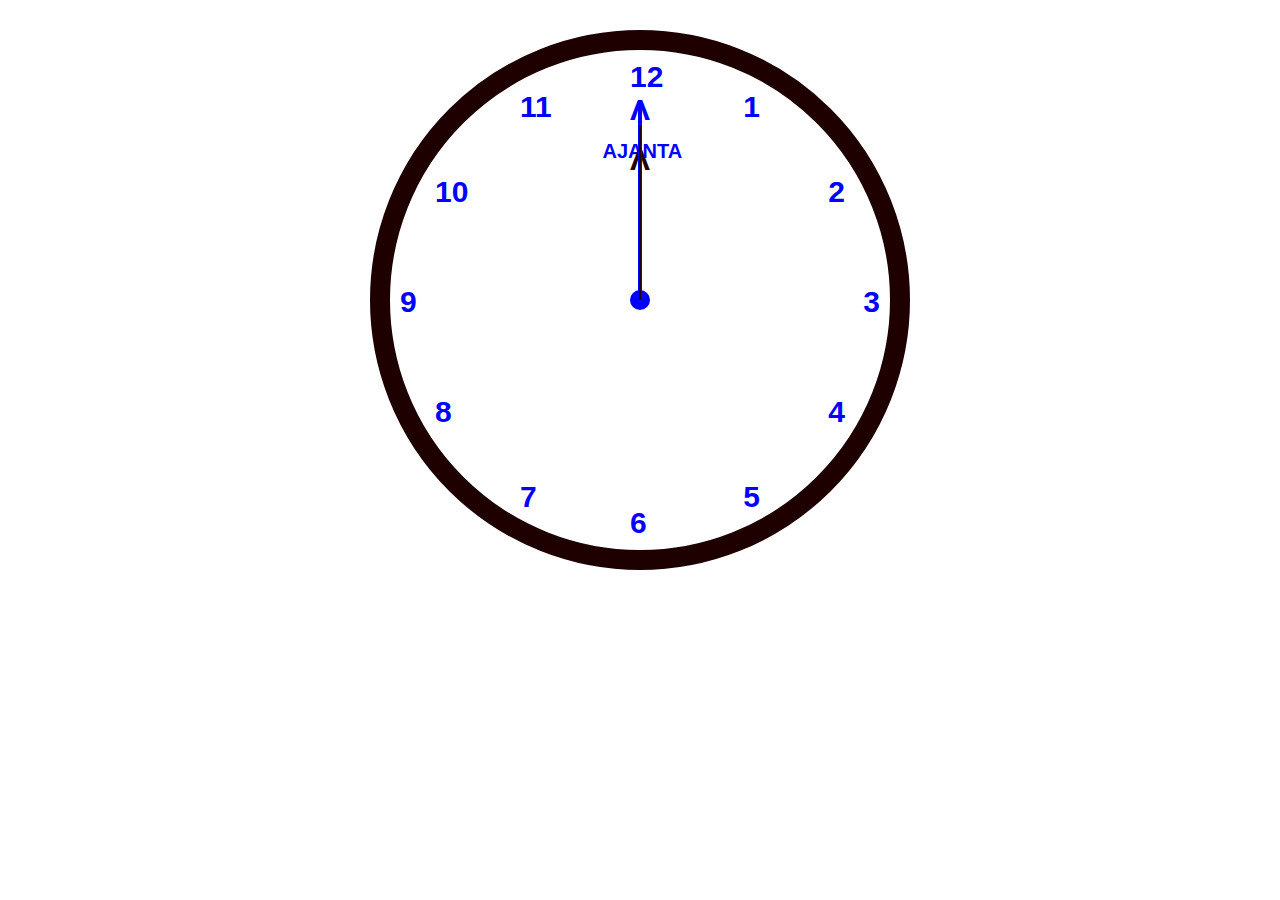
<file: Analogue_Clock/index.html>
<!DOCTYPE html>
<html lang="en">
<head>
  <meta charset="UTF-8">
  <meta http-equiv="X-UA-Compatible" content="IE=edge">
  <meta name="viewport" content="width=device-width, initial-scale=1.0">
  <title>Analog Clock</title>
  <link rel="stylesheet" href="style.css">
</head>
<body>
 
  <div class="clock">
    <div id="point"></div>
    <div class="hour hour-1">1</div>
    <div class="hour hour-2">2</div>
    <div class="hour hour-3">3</div>
    <div class="hour hour-4">4</div>
    <div class="hour hour-5">5</div>
    <div class="hour hour-6">6</div>
    <div class="hour hour-7">7</div>
    <div class="hour hour-8">8</div>
    <div class="hour hour-9">9</div>
    <div class="hour hour-10">10</div>
    <div class="hour hour-11">11</div>
    <div class="hour hour-12">12</div>
    <div class="brand">AJANTA</div>
    <div class="hour-hand-wrapper" id="hour-hand">
      <div class="hour-hand">
        <div class="hand"></div>
        <div class="arrow">V</div>
      </div>
    </div>
    <div class="minute-hand-wrapper" id="minute-hand">
      <div class="minute-hand">
        <div class="hand"></div>
        <div class="arrow">V</div>
      </div>
    </div>
    <div class="second-hand-wrapper" id="second-hand">
      <div class="second-hand">
        <div class="hand"></div>
        <div class="arrow"></div>
      </div>
    </div>
  </div>
  <script src="script.js"></script>
</body>
</html>
</file>
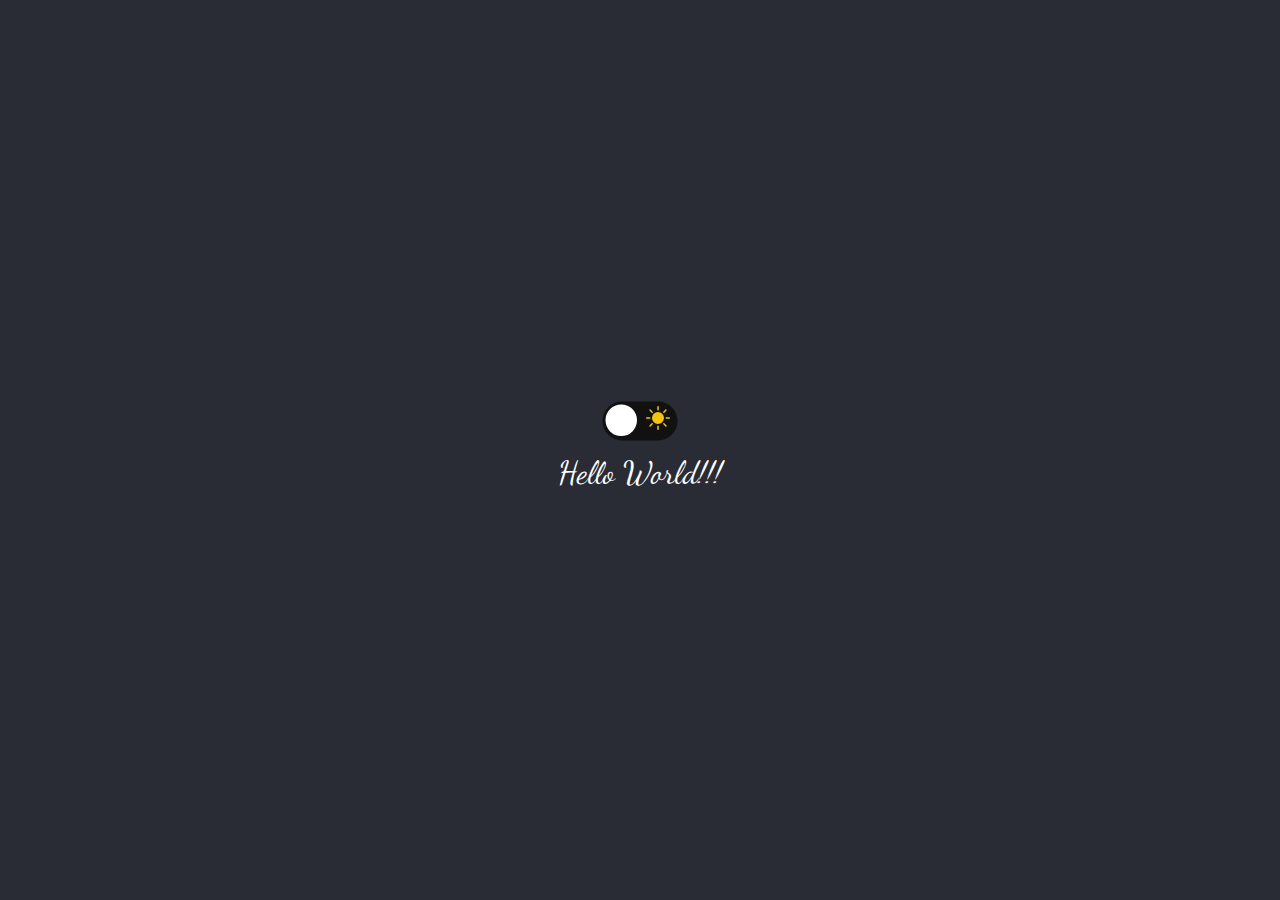
<file: Dark_Light_Mode_Toggle/index.html>
<!DOCTYPE html>
<html lang="en">
<head>
  <meta charset="UTF-8">
  <meta http-equiv="X-UA-Compatible" content="IE=edge">
  <meta name="viewport" content="width=device-width, initial-scale=1.0">
  <title>Document</title>
  <link rel="stylesheet" href="style.css">
</head>
<body class="dark">
  <div>
    <input type="checkbox" name="checkbox" id="checkbox"">
    <label for="checkbox" class="label">
     
      <i class="bi bi-moon-fill fas fa-sun">
        <svg xmlns="http://www.w3.org/2000/svg" width="16" height="16" fill="currentColor" class="bi bi-moon-fill" viewBox="0 0 16 16">
          <path d="M6 .278a.768.768 0 0 1 .08.858 7.208 7.208 0 0 0-.878 3.46c0 4.021 3.278 7.277 7.318 7.277.527 0 1.04-.055 1.533-.16a.787.787 0 0 1 .81.316.733.733 0 0 1-.031.893A8.349 8.349 0 0 1 8.344 16C3.734 16 0 12.286 0 7.71 0 4.266 2.114 1.312 5.124.06A.752.752 0 0 1 6 .278z"/>
        </svg>
      </i>
      <i class="bi bi-brightness-high-fill fas fa-moon"><svg xmlns="http://www.w3.org/2000/svg" width="16" height="16" fill="currentColor" class="bi bi-brightness-high-fill" viewBox="0 0 16 16">
        <path d="M12 8a4 4 0 1 1-8 0 4 4 0 0 1 8 0zM8 0a.5.5 0 0 1 .5.5v2a.5.5 0 0 1-1 0v-2A.5.5 0 0 1 8 0zm0 13a.5.5 0 0 1 .5.5v2a.5.5 0 0 1-1 0v-2A.5.5 0 0 1 8 13zm8-5a.5.5 0 0 1-.5.5h-2a.5.5 0 0 1 0-1h2a.5.5 0 0 1 .5.5zM3 8a.5.5 0 0 1-.5.5h-2a.5.5 0 0 1 0-1h2A.5.5 0 0 1 3 8zm10.657-5.657a.5.5 0 0 1 0 .707l-1.414 1.415a.5.5 0 1 1-.707-.708l1.414-1.414a.5.5 0 0 1 .707 0zm-9.193 9.193a.5.5 0 0 1 0 .707L3.05 13.657a.5.5 0 0 1-.707-.707l1.414-1.414a.5.5 0 0 1 .707 0zm9.193 2.121a.5.5 0 0 1-.707 0l-1.414-1.414a.5.5 0 0 1 .707-.707l1.414 1.414a.5.5 0 0 1 0 .707zM4.464 4.465a.5.5 0 0 1-.707 0L2.343 3.05a.5.5 0 1 1 .707-.707l1.414 1.414a.5.5 0 0 1 0 .708z"/>
      </svg></i>

     
      <div class="ball"></div>
    </label>
  </div>
  <p>Hello World!!!</p>
  <script src="script.js"></script>
</body>
</html>
</file>
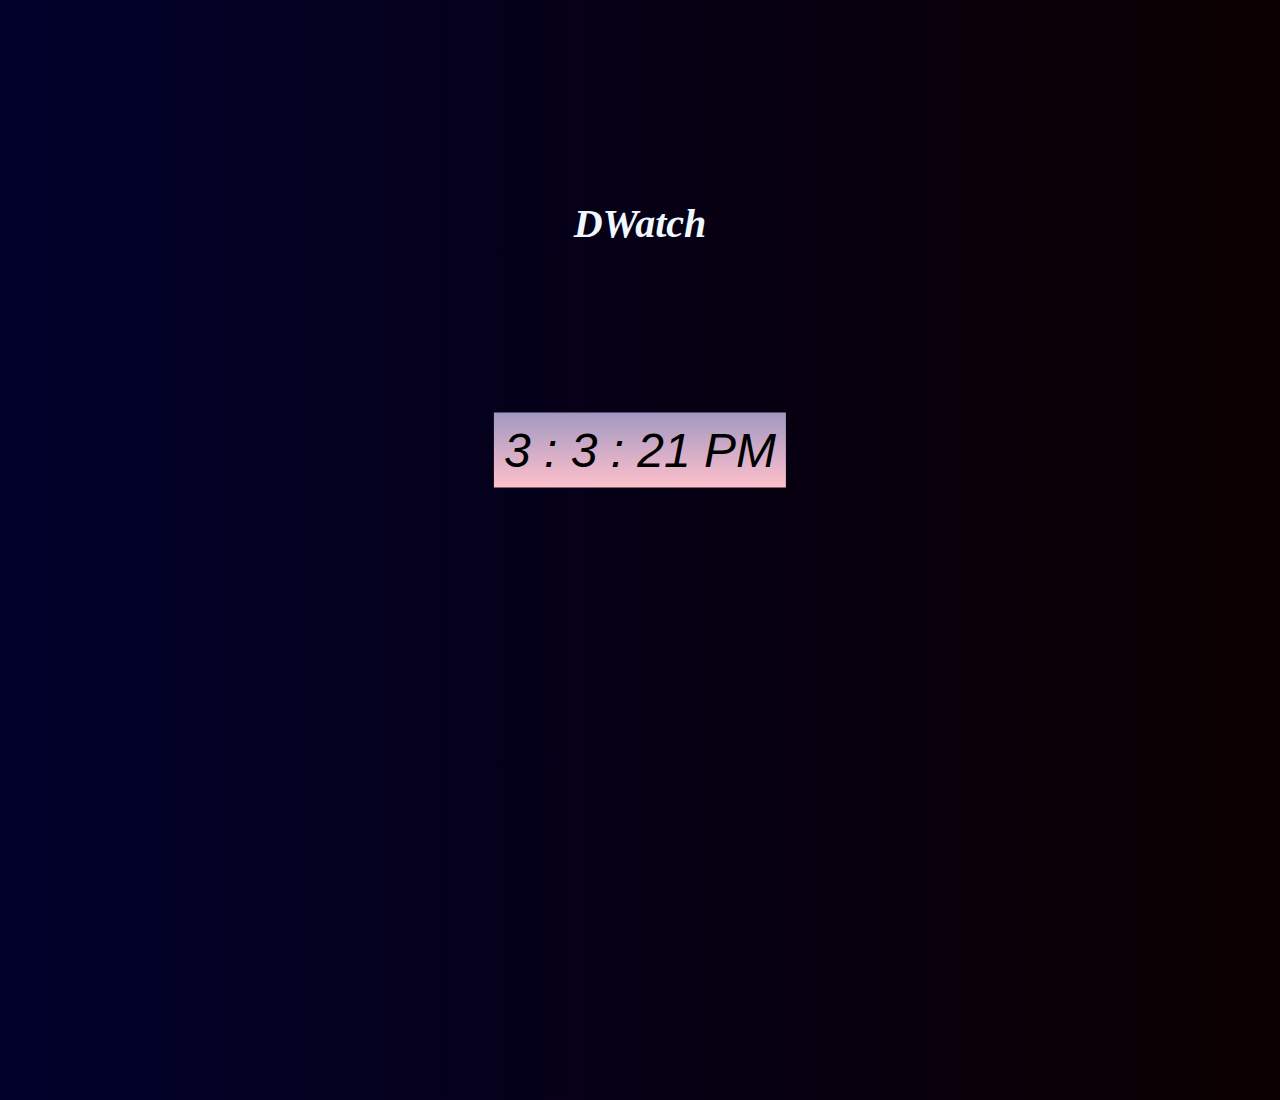
<file: Digital_Clock/index.html>
<!DOCTYPE html>
<html lang="en">
<head>
  <meta charset="UTF-8">
  <meta http-equiv="X-UA-Compatible" content="IE=edge">
  <meta name="viewport" content="width=device-width, initial-scale=1.0">
  <title>Digital Watch</title>
  <link rel="stylesheet" href="style.css">
</head>
<body></body>
<h2>DWatch</h2>
  <div class="d-watch">
    
    <span id="hours">00</span>
    <span>:</span>
    <span id="mins">00</span>
    <span>:</span>
    <span id="secs">00</span>
     <span id="session">AM</span>
  </div>
  <script src="script.js"></script>
</body>
</html>
</file>
<file: Analogue_Clock/style.css>
body{
  font-family:Arial, Helvetica, sans-serif;
}
.clock{
  width: 500px;
  height: 500px;
  border:20px solid rgb(31, 0, 0);
  border-radius:50%;
  margin: 30px auto;
  position: relative;
}

.hour{
font-size: 30px;
font-weight: bold;
color: blue;
position: absolute;
}
#point{
  width: 20px;
  height: 20px;
  background-color: blue;
  position: absolute;
  top:240px;
  left:240px;
  border-radius: 50%;
}
.hour-1{
  top:40px;
  right:130px;
}
.hour-11{
  top:40px;
  left:130px;
}
.hour-2{
  top:125px;
  right: 45px;
}
.hour-10{
  top:125px;
  left: 45px;
}
.hour-3{
  top: 235px;
  right:10px;
 }
 .hour-9{
  top: 235px;
  left:10px;
 }
 .hour-4{
  top: 345px;
  right:45px;
 }
 .hour-8{
  top: 345px;
  left:45px;
 }
 .hour-5{
  top: 430px;
  right:130px;
 }
 .hour-7{
  top: 430px;
  left:130px;
 }
 .hour-6{
  bottom: 10px;
  left:240px;
 }
 .hour-12{
  top: 10px;
  left:240px;
 }
 .brand{
  top:90px;
  position: absolute;
  font-size: 20px;
  font-weight: bold;
  color:blue;
  left:42.5%;
 }
 .minute-hand-wrapper{
  width: 400px;
  height: 400px;
  position: absolute;
  top:50px;
  left:50px;
  border-radius: 50%;
 }
 .minute-hand{
  position: relative;
 }
 .minute-hand .hand{
  width: 4px;
  height: 200px;
  background-color: blue;
  position: absolute;
  left: 198px;
 }
 .minute-hand .arrow{
  font-size: 30px;
  font-weight: bold;
  color:blue;
  transform: rotate(180deg);
  position: absolute;
  left:190px;
  top:-7px;
 }
 .hour-hand-wrapper{
  width: 300px;
  height: 300px;
  position: absolute;
  top:100px;
  left:100px;
  border-radius: 50%;
 }
 .hour-hand{
  position: relative;
 }
 .hour-hand .hand{
  width: 4px;
  height: 150px;
  background-color: blue;
  position: absolute;
  left: 148px;
 }
 .hour-hand .arrow{
  font-size: 30px;
  font-weight: bold;
  color:rgb(31, 0, 0);
  transform: rotate(180deg);
  position: absolute;
  left:140px;
  top:-7px;
 }
 .second-hand-wrapper{
  width: 350px;
  height: 350px;
  position: absolute;
  top:75px;
  left:75px;
  border-radius: 50%;
 }
 .second-hand{
  position: relative;
 }
 .second-hand .hand{
  width: 2px;
  height: 175px;
  background-color: rgb(31, 0, 0);
  position: absolute;
  left: 174px;
 }
</file>
<file: Dark_Light_Mode_Toggle/style.css>
@import url('https://fonts.googleapis.com/css2?family=Dancing+Script:wght@500&family=Poppins&display=swap');
*{
  margin: 0;
  padding: 0;
  box-sizing: border-box;
}
body{
  display: flex;
  flex-direction: column;
  justify-content: center;
  align-items: center;
  height: 100vh;
  margin:0;
  transition: background 0.2s linear;

}
.dark{
  background-color: #292C35;
}
p{
  margin-top:20px;
  font-size:2rem;
  font-family: 'Dancing Script', cursive;
}
.dark p{
  color:#fff;

}
#checkbox{
  opacity:0;
  position: absolute;
}
.label{
  width: 50px;
  height: 26px;
  align-items:center ;
  justify-content: space-between;
  background-color: #111;
  display: flex;
  border-radius: 50px;
  padding: 5px;
  position: relative;
  transform:scale(1.5);
}
.ball{
  width:21px ;
  height: 21px;
  background-color:white ;
  position: absolute;
  border-radius: 50%;
  top:2px;
  left:2px;
  transition: transform 0.2s linear;
}
.fa-moon{
color:#f1c40f;
}
.fa-sun{
  color:#f39c12;
}

#checkbox:checked + .label .ball{  /*to target ball left to right*/
  transform: translateX(24px);

}
</file>
<file: Digital_Clock/style.css>
*{
  margin: 0;
  padding: 0;
  box-sizing: border-box;
}
body{
  height: 100vh;
  width: 100vw;
  background: linear-gradient(to right,rgb(1, 1, 44),rgb(12, 0, 0));
}
h2{
  text-align: center;
  color: aliceblue;
  margin-top: 200px;
  font-size: 40px;
  font-style: italic;
}

.d-watch{
  font-size: 3rem;
  font-style: italic;
  padding: 10px;

  background: linear-gradient(rgb(161, 152, 194),pink);
  font-family: Arial, Helvetica, sans-serif;
   position: absolute;
   color: black;
   top: 50%;
   left: 50%;
   transform: translate(-50%,-50%);
   
}
</file>
